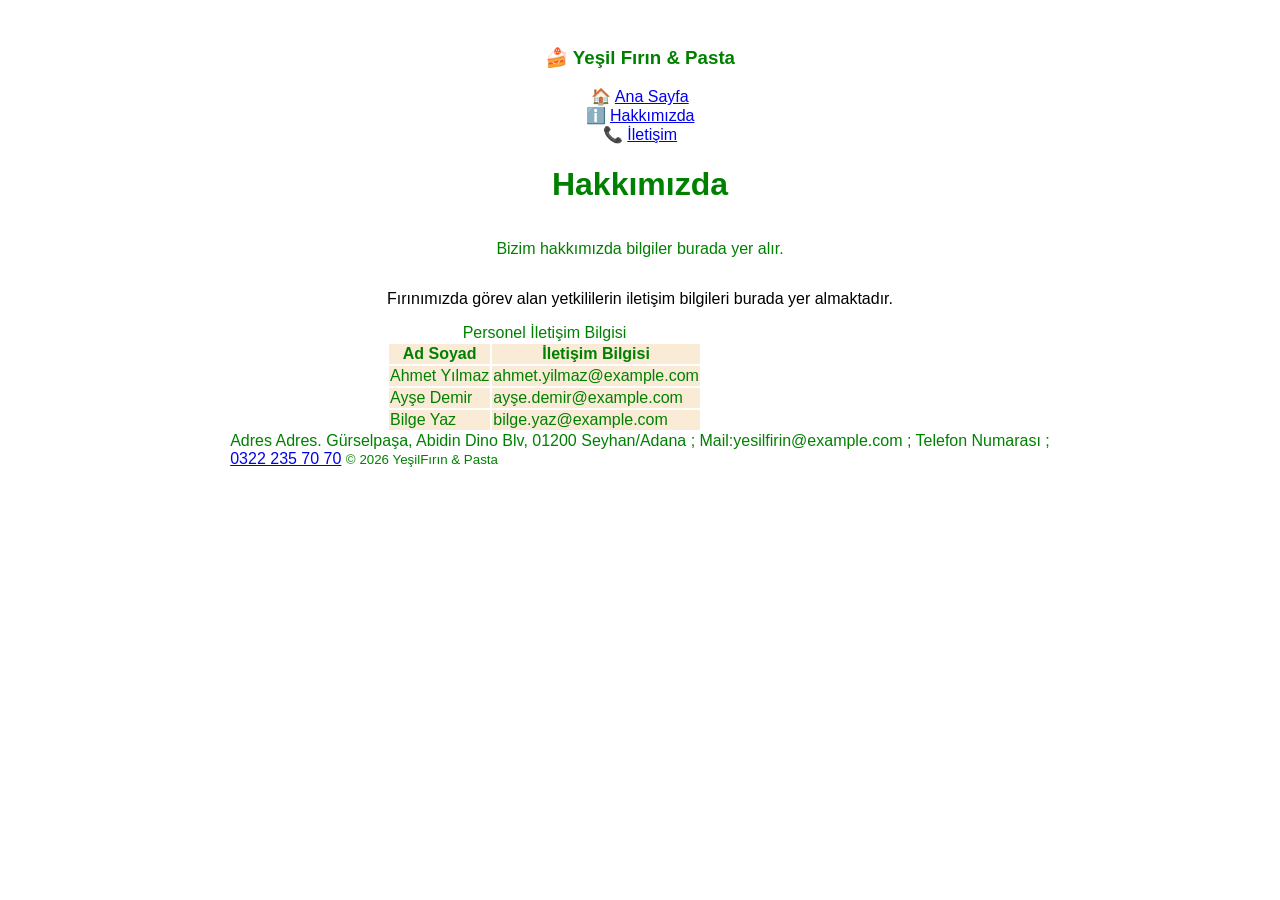
<file: hakkimizda.html>
<!DOCTYPE html>
<html lang="en">
<head>
    <meta charset="UTF-8">
    <meta name="viewport" content="width=device-width, initial-scale=1.0">
    <title>Hakkımızda</title>
</head>
<body>
    <body style="font-family: sans-serif; color: #008000; padding: 20px; justify-content: center; display: flex; flex-direction: column; align-items: center;">
    <h3> 🍰 Yeşil Fırın & Pasta</h3>
    <div class="action-item">
                <span class="action-icon">🏠</span>
                <a href="index.html" class="action-link">Ana Sayfa</a>
            </div>

            <div class="action-item">
                <span class="action-icon">ℹ️</span>
                <a href="hakkimizda.html" class="action-link">Hakkımızda</a>

            </div>

            <div class="action-item">
                <span class="action-icon">📞</span>
                <a href="iletisim.html" class="action-link">İletişim</a>
                </a>

            </div>
            <h1>Hakkımızda</h1>
    <p>Bizim hakkımızda bilgiler burada yer alır.</p>

  <section class="Personel İletişim Bilgisi">
        <p style="color:black">Fırınımızda görev alan yetkililerin iletişim bilgileri burada yer almaktadır.</p>
        <table>
            <caption>Personel İletişim Bilgisi</caption>
            <colgroup>
    <col span="2" style="background-color:antiquewhite">
    <col style="background-color:lightgreen">
  </colgroup>
        <tr>
    <th>Ad Soyad</th>
    <th>İletişim Bilgisi</th>
  </tr>
  <tr>
    <td>Ahmet Yılmaz</td>
    <td>ahmet.yilmaz@example.com</td>
  </tr>
  <tr>
    <td>Ayşe Demir</td>
    <td>ayşe.demir@example.com</td>
  </tr>
  <tr>
    <td>Bilge Yaz</td>
    <td>bilge.yaz@example.com</td>
  </tr>
  </table>
    </section>
    
    <footer class="Yeşil fırın & Pasta">

        <div class="İletişim Bilgileri">
            <span class="label">Adres</span>
            <span class="bar-price">Adres. Gürselpaşa, Abidin Dino Blv, 01200 Seyhan/Adana ; Mail:yesilfirin@example.com ; Telefon Numarası ;</span>
        </div>
      <div class="footer-links"></div>
      <a href="iletisim.html">0322 235 70 70</a>

      
      <small>© 2026 YeşilFırın & Pasta</small>


    </footer>

</body>
</html>
</file>
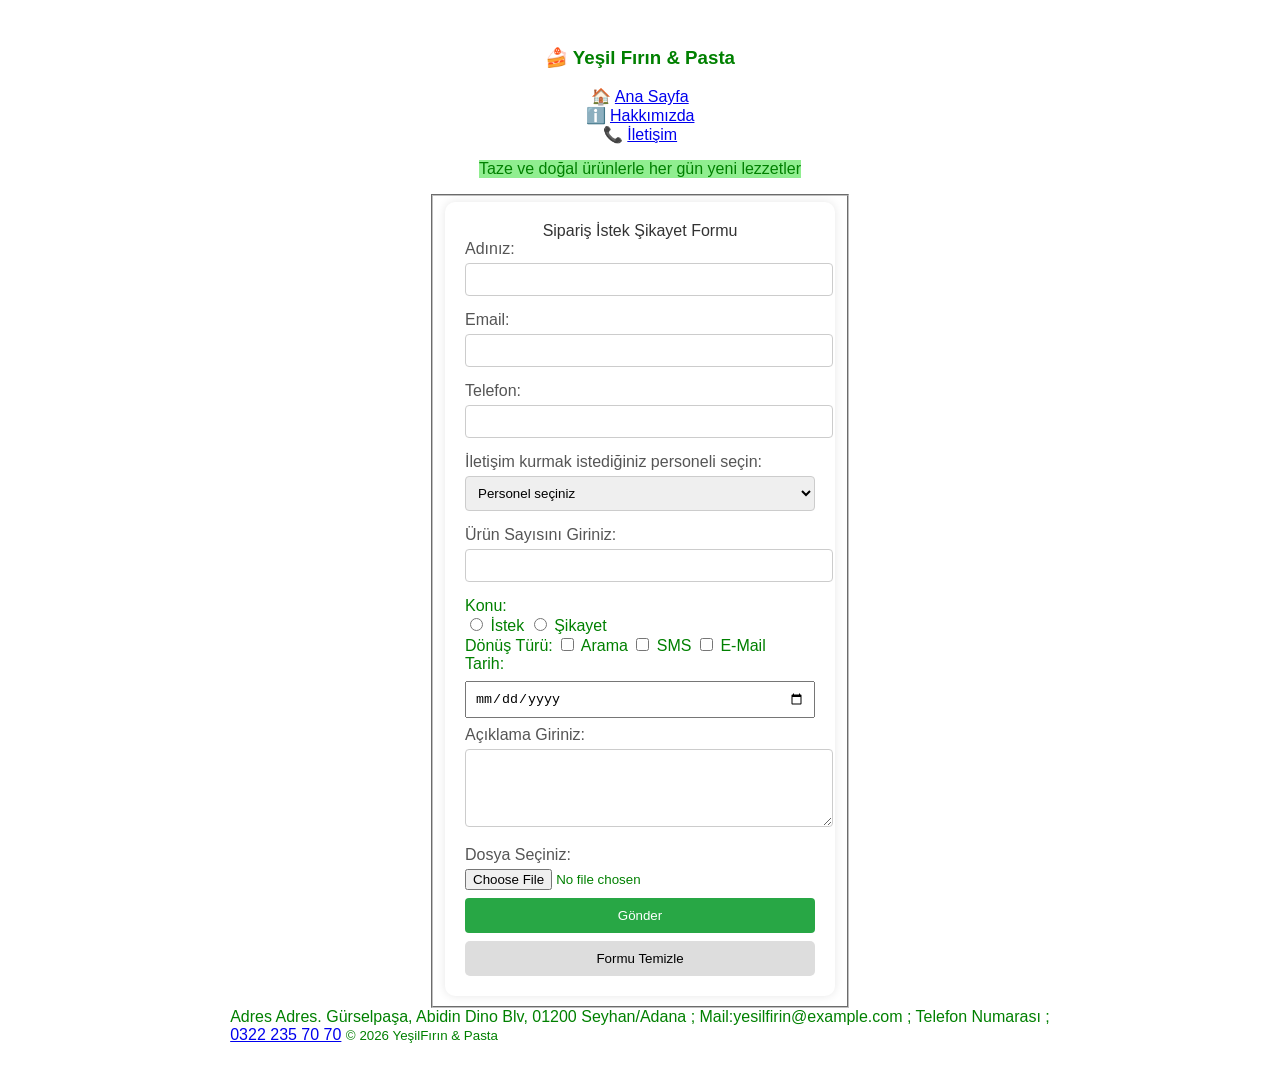
<file: iletisim.html>
<!DOCTYPE html>
<html lang="en">
<head>
    <meta charset="UTF-8">
    <meta name="viewport" content="width=device-width, initial-scale=1.0">
    <title>Yeşil Fırın</title>
</head>
<body style="font-family: sans-serif; color: #008000; padding: 20px; justify-content: center; display: flex; flex-direction: column; align-items: center;">
    <h3> 🍰 Yeşil Fırın & Pasta</h3>
    <div class="action-item">
                <span class="action-icon">🏠</span>
                <a href="index.html" class="action-link">Ana Sayfa</a>
            </div>

            <div class="action-item">
                <span class="action-icon">ℹ️</span>
                <a href="hakkimizda.html" class="action-link">Hakkımızda</a>

            </div>

            <div class="action-item">
                <span class="action-icon">📞</span>
                <a href="iletisim.html" class="action-link">İletişim</a>
                </a>

            </div>
    <p style ="background-color:#90EE90;">Taze ve doğal ürünlerle her gün yeni lezzetler</p>
    <body style="font-family: Arial; background-color: #f0f0f0; padding: 20px;">
<fieldset>
    <form action="#" method="post"
    style="width: 350px; margin: auto; padding: 20px; background-color: white; border-radius: 10px; box-shadow: 0 0 10px rgba(0, 0, 0, 0.1);">
        <legend style="text-align: center; color: #333;">Sipariş İstek Şikayet Formu</legend>
        
        <label for="name" style="display: block; margin-bottom: 5px; color: #555;">Adınız:</label>
        <input type="text" id="name" name="name" required
               style="width: 100%; padding: 8px; margin-bottom: 15px; border: 1px solid #ccc; border-radius: 4px;">
        
        <label for="email" style="display: block; margin-bottom: 5px; color: #555;">Email:</label>
        <input type="email" id="email" name="email" required
               style="width: 100%; padding: 8px; margin-bottom: 15px; border: 1px solid #ccc; border-radius: 4px;">

        <label for="Telefon" style="display: block; margin-bottom: 5px; color: #555;">Telefon:</label>
        <input type="tel" id="Telefon" name="Telefon" required
               style="width: 100%; padding: 8px; margin-bottom: 15px; border: 1px solid #ccc; border-radius: 4px;">
        <label for="personel" style="display: block; margin-bottom: 5px; color: #555;">İletişim kurmak istediğiniz personeli seçin:</label>
        <select id="personel" name="personel" 
                style="width: 100%; padding: 8px; margin-bottom: 15px; border: 1px solid #ccc; border-radius: 4px;">
            <option value="">Personel seçiniz</option>
            <option value="personel1">Ahmet Yılmaz</option>
            <option value="personel2">Ayşe Demir</option>
            <option value="personel3">Bilge Yaz</option>
</select>
         <label for="ürün" style="display: block; margin-bottom: 5px; color: #555;">Ürün Sayısını Giriniz:</label>
         <input type="number" id="ürün" name="ürün" min=1 max=10 required
                style="width: 100%; padding: 8px; margin-bottom: 15px; border: 1px solid #ccc; border-radius: 4px;">
            </input>
         
        <label>Konu:</label><br>
        <input type="radio" id="istek" name="istek" value="istek">
        <label for="istek">İstek</label> 
        
        <input type="radio" id="sikayet" name="sikayet" value="sikayet">
        <label for="sikayet">Şikayet</label><br>

        <label>Dönüş Türü: </label>
        <input type="checkbox" id="arama" name="arama" value="arama">
        <label for="arama">Arama</label>

        <input type="checkbox" id="sms" name="sms" value="sms">
        <label for="sms">SMS</label>

        <input type="checkbox" id="mail" name="mail" value="mail">
        <label for="mail">E-Mail</label
        style="width: 100%; padding: 8px; margin: 8px 0; box-sizing: border-box;"><br>

        <label for="tarih">Tarih:</label><br>
        <input type="date" id="tarih" name="tarih"
        style="width: 100%; padding: 8px; margin: 8px 0; box-sizing: border-box;"><br>

        <label for="message" style="display: block; margin-bottom: 5px; color: #555;">Açıklama Giriniz:</label>
        <textarea id="message" name="message" rows="4"
                  style="width: 100%; padding: 8px; margin-bottom: 15px; border: 1px solid #ccc; border-radius: 4px;"></textarea>
        
         <label for="dosya" style="display: block; margin-bottom: 5px; color: #555;">Dosya Seçiniz:</label>
         <input type="file" name="dosya" value="dosya"><br>       
       
        <button type="submit"
                style="width: 100%; padding: 10px; margin-top: 8px; background-color: #28a745; color: white; border: none; border-radius: 4px; cursor: pointer;">
            Gönder
        </button>

        <button type="reset"
              style="width: 100%; padding: 10px; margin-top: 8px; background-color: #ddd; border: none; border-radius: 5px; cursor: pointer;">
              Formu Temizle
            </button>
    </fieldset>

    <footer class="Yeşil fırın & Pasta">

        <div class="İletişim Bilgileri">
            <span class="label">Adres</span>
            <span class="bar-price">Adres. Gürselpaşa, Abidin Dino Blv, 01200 Seyhan/Adana ; Mail:yesilfirin@example.com ; Telefon Numarası ;</span>
        </div>
      <div class="footer-links"></div>
      <a href="#">0322 235 70 70</a>

      
      <small>© 2026 YeşilFırın & Pasta</small>


    </footer>



</body>
</html>
</file>
